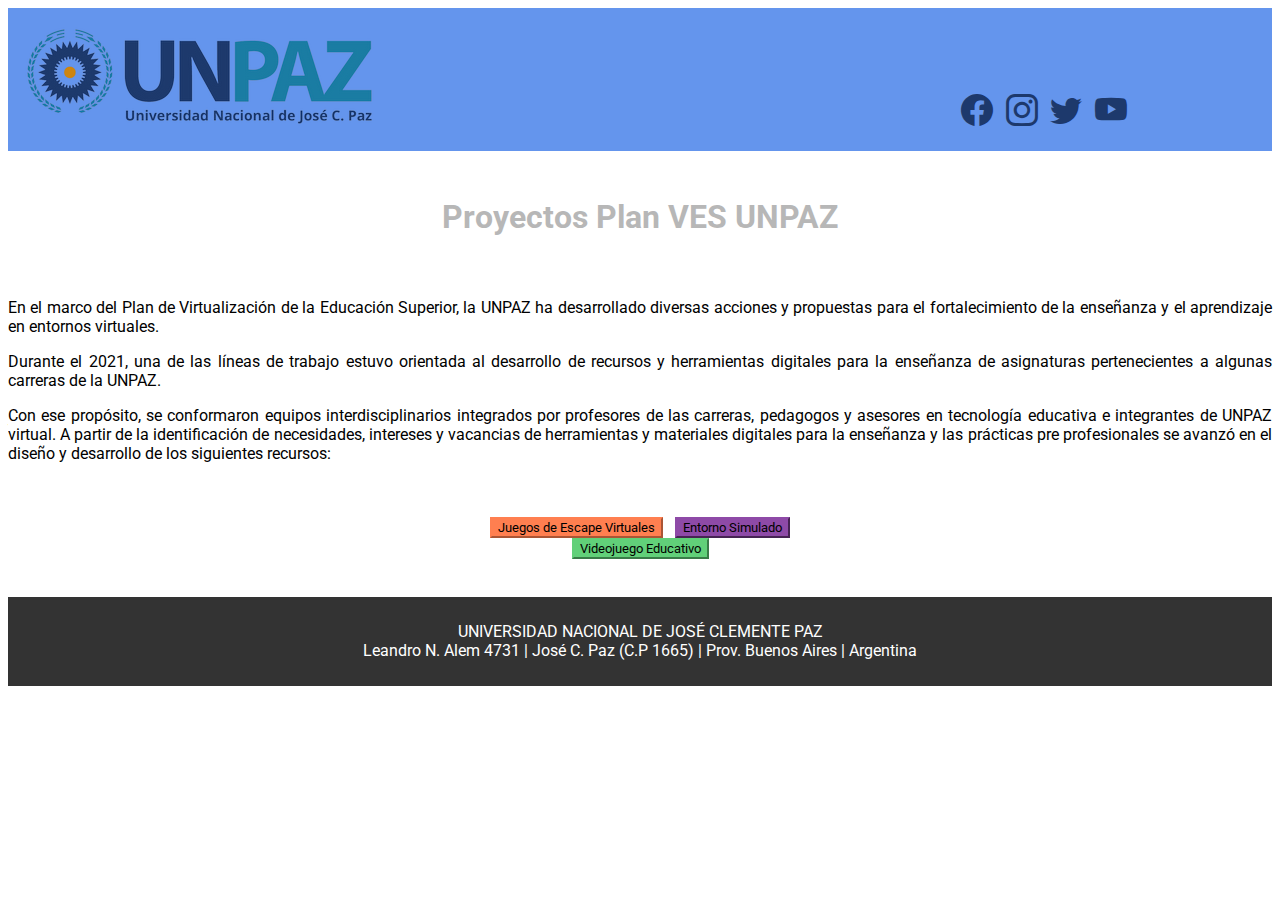
<file: index.html>
<!doctype html>
<html lang="en">
  <head>
    <meta charset="utf-8">
    <meta name="viewport" content="width=device-width, initial-scale=1">

    <!-- Bootstrap CSS -->
    <link href="https://cdn.jsdelivr.net/npm/bootstrap@5.1.3/dist/css/bootstrap.min.css" rel="stylesheet" integrity="sha384-1BmE4kWBq78iYhFldvKuhfTAU6auU8tT94WrHftjDbrCEXSU1oBoqyl2QvZ6jIW3" crossorigin="anonymous">
    <!-- Iconos -->
    <link rel="stylesheet" href="https://cdn.jsdelivr.net/npm/bootstrap-icons@1.7.2/font/bootstrap-icons.css">
    <!-- CSS -->
    <link rel="stylesheet" href="css/style.css">

    <title>UNPAZ - Plan VES</title>
  </head>
  <body>
<!-- HEADER -->
    <header>
<!-- Logo UNPAZ -->
        <div>
            <img src="img/unpaz_logo_2020.png" alt="Logo UNPAZ">
        </div>
<!-- Iconos Redes -->
        <div class="redes">
          <a href="https://www.facebook.com/unpaz">
            <i class="bi bi-facebook"></i>
          </a>
          <a href="https://www.instagram.com/unpaz_oficial/">
            <i class="bi bi-instagram"></i>
          </a>
          <a href="https://twitter.com/UNPAZ_Oficial">
            <i class="bi bi-twitter"></i>
          </a>
          <a href="https://www.youtube.com/unpazcanaloficial">
            <i class="bi bi-youtube"></i>
          </a>
        </div>
    </header>
<!-- MAIN -->
    <main>
        <div class="text col-md-11">
          <h1>Proyectos Plan VES UNPAZ</h1>
          <article>
            <div class="col-md-8">
              <p>En el marco del Plan de Virtualización de la Educación Superior,  la UNPAZ ha desarrollado diversas acciones y propuestas para el fortalecimiento de la enseñanza y  el aprendizaje en entornos virtuales.</p>
              <p>Durante el 2021, una de las líneas de trabajo  estuvo orientada al desarrollo de recursos y herramientas digitales para la enseñanza de asignaturas pertenecientes a algunas  carreras de la UNPAZ.</p>
              <p>Con ese propósito,  se conformaron equipos interdisciplinarios integrados por profesores de las carreras, pedagogos y asesores en tecnología educativa e integrantes de UNPAZ virtual.  A partir de la identificación de necesidades, intereses y vacancias de herramientas y materiales digitales para la enseñanza y las prácticas pre profesionales se avanzó en el diseño y desarrollo de los siguientes recursos: </p>
            </div>
          </article>
             <!-- botones proyectos -->
             <nav class="botones">
              <div class="col-md-9">
                <a href="html/proyectoGG.html">
                  <button id="GG" type="button" class="btn btn-secondary">Juegos de Escape Virtuales</button></a>
                <a href="html/proyectoLGTI.html">
                 <button id="LGTI" type="button" class="btn btn-secondary">Entorno Simulado</button></a>
               <a href="html/proyectoIQ.html">
                 <button id="IQ" type="button" class="btn btn-secondary">Videojuego Educativo</button></a>
             </div>
             </nav>
        </div>
    </main>
<!-- FOOTER -->
    <footer>
      <div>
        UNIVERSIDAD NACIONAL DE JOSÉ CLEMENTE PAZ <br>
        Leandro N. Alem 4731 | José C. Paz (C.P 1665) | Prov. Buenos Aires | Argentina
      </div>
    </footer>


    <!-- Bootstrap Bundle with Popper -->
    <script src="https://cdn.jsdelivr.net/npm/bootstrap@5.1.3/dist/js/bootstrap.bundle.min.js" integrity="sha384-ka7Sk0Gln4gmtz2MlQnikT1wXgYsOg+OMhuP+IlRH9sENBO0LRn5q+8nbTov4+1p" crossorigin="anonymous"></script>

  </body>
</html>
</file>
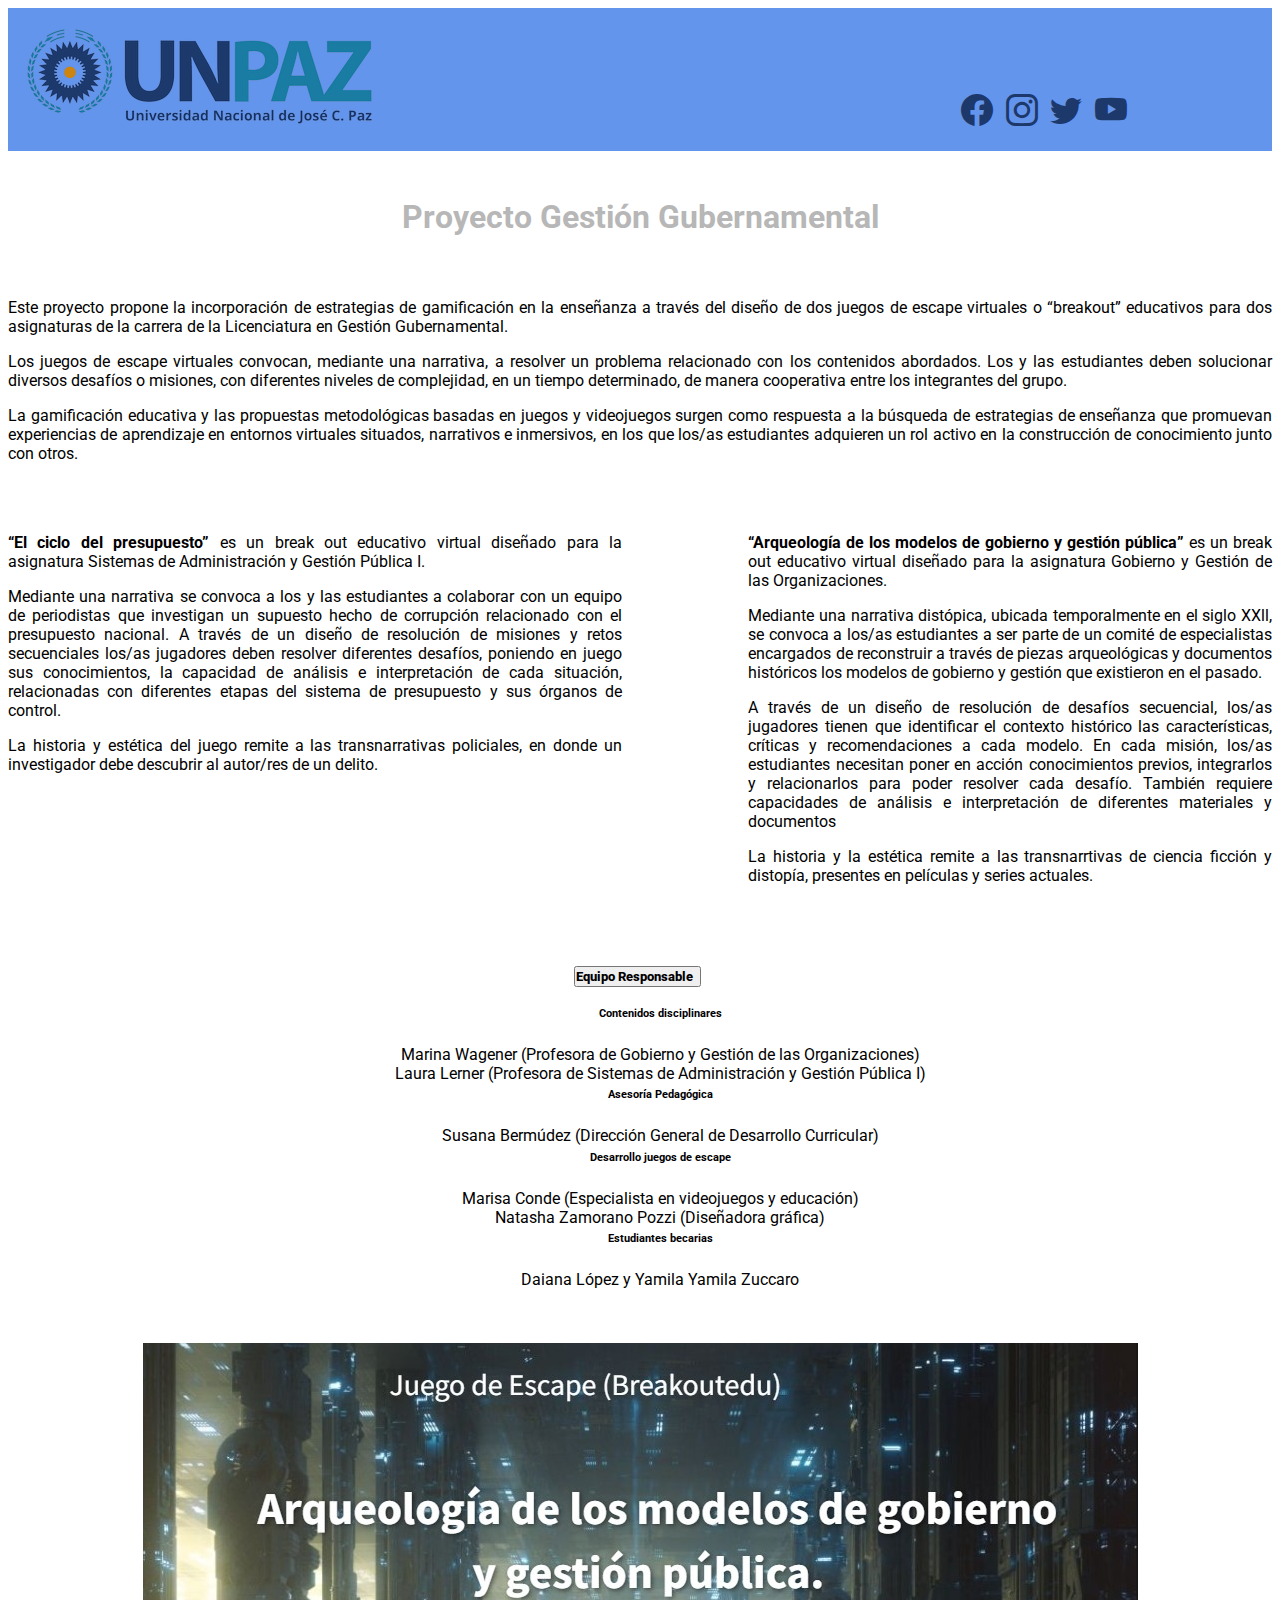
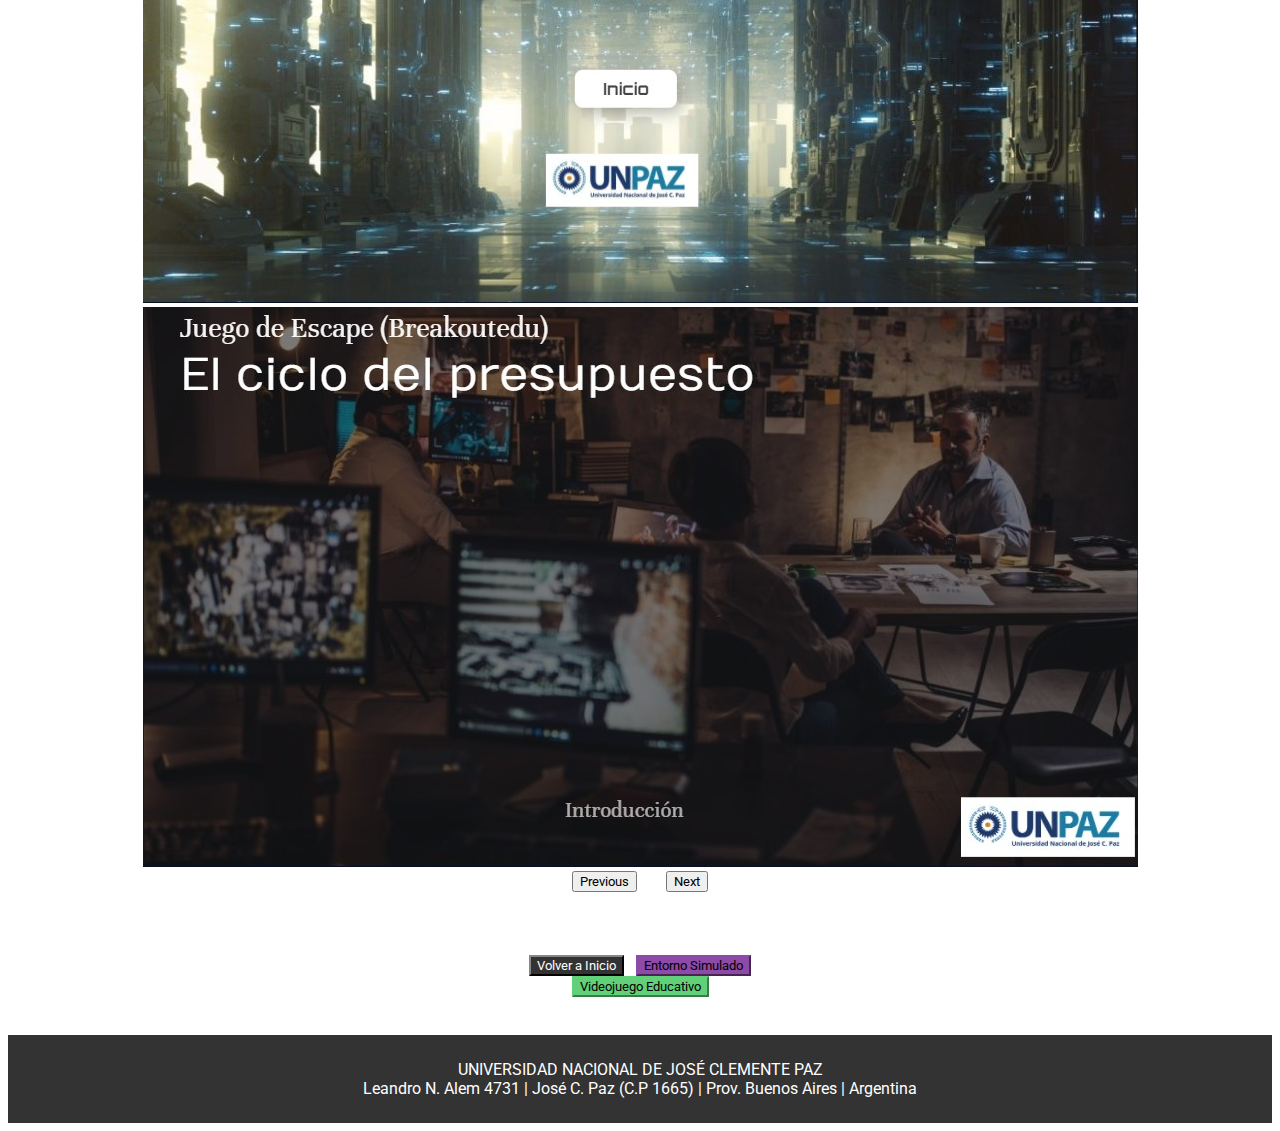
<file: html/proyectoGG.html>
<!doctype html>
<html lang="en">
  <head>
    <meta charset="utf-8">
    <meta name="viewport" content="width=device-width, initial-scale=1">

    <!-- Bootstrap CSS -->
    <link href="https://cdn.jsdelivr.net/npm/bootstrap@5.1.3/dist/css/bootstrap.min.css" rel="stylesheet" integrity="sha384-1BmE4kWBq78iYhFldvKuhfTAU6auU8tT94WrHftjDbrCEXSU1oBoqyl2QvZ6jIW3" crossorigin="anonymous">
    <!-- Iconos -->
     <link rel="stylesheet" href="https://cdn.jsdelivr.net/npm/bootstrap-icons@1.7.2/font/bootstrap-icons.css">
    
    <!-- CSS -->
    <link rel="stylesheet" href="../css/style.css">

    <title>UNPAZ - Plan VES</title>
  </head>
  <body>
<!-- HEADER -->
    <header>
<!-- Logo UNPAZ -->
      <div>
        <img src="../img/unpaz_logo_2020.png" alt="Logo UNPAZ">
      </div>
<!-- Iconos Redes -->
      <div class="redes">
        <a href="https://www.facebook.com/unpaz">
          <i class="bi bi-facebook"></i>
        </a>
        <a href="https://www.instagram.com/unpaz_oficial/">
          <i class="bi bi-instagram"></i>
        </a>
        <a href="https://twitter.com/UNPAZ_Oficial">
          <i class="bi bi-twitter"></i>
        </a>
        <a href="https://www.youtube.com/unpazcanaloficial">
          <i class="bi bi-youtube"></i>
        </a>
      </div>
    </header>
<!-- MAIN -->    
    <main>
        <div class="text col-md-11">
          <h1>Proyecto Gestión Gubernamental</h1>
          <article>
            <div class="col-md-10"> 
              <p>Este proyecto propone la incorporación de estrategias de gamificación en la enseñanza a través del diseño de dos juegos de escape  virtuales o “breakout” educativos para dos asignaturas  de la carrera de la Licenciatura en Gestión Gubernamental.</p>
              <p>Los juegos de escape virtuales convocan, mediante una narrativa, a resolver un problema  relacionado con los contenidos abordados. Los y las estudiantes deben  solucionar diversos desafíos o misiones,  con diferentes niveles de complejidad,   en un tiempo determinado, de manera cooperativa entre los integrantes del grupo.</p>
              <p>La gamificación educativa y las propuestas metodológicas basadas en juegos y videojuegos surgen como respuesta a la búsqueda de estrategias de enseñanza que promuevan experiencias de aprendizaje en entornos virtuales situados,  narrativos e inmersivos, en los que los/as  estudiantes adquieren un rol activo en la construcción de conocimiento junto con otros.</p>
            </div>
          </article>
          <article>
            <div class="col-md-4" id="cicloPres">
              <p><b>“El ciclo del presupuesto”</b> es un break out educativo virtual diseñado para la asignatura Sistemas de Administración y Gestión Pública I.</p>
              <p>Mediante una narrativa se convoca a los y las estudiantes  a colaborar con un equipo de periodistas que investigan un supuesto hecho de corrupción relacionado con el presupuesto nacional. A través de un diseño de resolución de misiones y retos secuenciales  los/as jugadores deben resolver diferentes desafíos, poniendo en juego sus conocimientos, la capacidad de análisis e interpretación de cada situación, relacionadas con diferentes etapas del sistema de presupuesto y sus órganos de control.</p>
              <p>La historia y estética del juego remite a las transnarrativas policiales, en donde un investigador debe descubrir al autor/res de un delito.</p>
            </div>
            <div class="col-md-4" id="arqueo">
              <p><b>“Arqueología de los modelos de gobierno y gestión pública”</b> es un break out educativo virtual diseñado para la asignatura Gobierno y Gestión de las Organizaciones.</p>
              <p>Mediante una narrativa distópica, ubicada temporalmente en el siglo XXll, se convoca a los/as estudiantes a ser parte de un comité de especialistas encargados de reconstruir a través de piezas arqueológicas y documentos históricos los modelos de gobierno y gestión que existieron en el pasado.</p>
              <p>A través de un diseño de resolución de desafíos secuencial, los/as jugadores tienen que identificar  el contexto histórico las características,  críticas y recomendaciones a cada modelo.  En cada misión,  los/as estudiantes necesitan poner en acción  conocimientos previos, integrarlos y relacionarlos para poder resolver cada desafío.  También requiere  capacidades de análisis e interpretación de diferentes materiales y documentos </p>
              <p>La historia y la estética remite a las transnarrtivas de ciencia ficción y distopía, presentes en películas y series actuales.</p>
            </div>
          </article>
          <!-- Acordeon Equipo -->
          <article>
            <div class="col-md-8">
              <div class="accordion accordion-flush" id="accordionFlushExample">
                <div class="accordion-item">
                  <h2 class="accordion-header" id="flush-headingOne">
                    <button class="accordion-button collapsed" type="button" data-bs-toggle="collapse" data-bs-target="#flush-collapseOne" aria-expanded="false" aria-controls="flush-collapseOne">
                      Equipo Responsable
                    </button>
                  </h2>
                  <div id="flush-collapseOne" class="accordion-collapse collapse" aria-labelledby="flush-headingOne" data-bs-parent="#accordionFlushExample">
                    <div class="accordion-body">
                      <ul class="equipo">
                        <h6>Contenidos disciplinares</h6>
                        <li>Marina Wagener (Profesora de Gobierno y Gestión de las Organizaciones)</li>
                        <li>Laura Lerner (Profesora de Sistemas de Administración y Gestión Pública I)</li>
                        <h6>Asesoría Pedagógica</h6>
                        <li>Susana Bermúdez (Dirección General de Desarrollo Curricular)</li>
                        <h6>Desarrollo juegos de escape</h6>
                        <li>Marisa Conde (Especialista en videojuegos y educación)</li>
                        <li>Natasha Zamorano Pozzi (Diseñadora gráfica)</li>
                        <h6>Estudiantes becarias</h6>
                        <li>Daiana López y Yamila  Yamila Zuccaro</li>
                      </ul> 
                    </div>
                  </div>
                </div>
              </div>
            </div>
          </article>  
          <!-- Carousel -->
          <div id="carouselExampleControls" class="carousel slide" data-bs-ride="carousel">
            <div class="carousel-inner">
              <div class="carousel-item active">
                <img src="../img/modelos-gest.jpg" class="d-block w-100" alt="Captura Juego Arqueología modelos de gobierno y gestión pública">
              </div>
              <div class="carousel-item">
                <img src="../img/ciclo-pres.jpg" class="d-block w-100" alt="Captura Juego Ciclo del Presupuesto">
              </div>
            </div>
            <button class="carousel-control-prev" type="button" data-bs-target="#carouselExampleControls" data-bs-slide="prev">
              <span class="carousel-control-prev-icon" aria-hidden="true"></span>
              <span class="visually-hidden">Previous</span>
            </button>
            <button class="carousel-control-next" type="button" data-bs-target="#carouselExampleControls" data-bs-slide="next">
              <span class="carousel-control-next-icon" aria-hidden="true"></span>
              <span class="visually-hidden">Next</span>
            </button>
          </div>

          <!-- Paginación -->
          <nav class="botones">
            <div class="col-md-9">
              <a href="../index.html">
                <button id="inicio" type="button" class="btn btn-secondary">Volver a Inicio</button></a>
              <a href="../html/proyectoLGTI.html">
              <button id="LGTI" type="button" class="btn btn-secondary">Entorno Simulado</button></a>
            <a href="../html/proyectoIQ.html">
              <button id="IQ" type="button" class="btn btn-secondary">Videojuego Educativo</button></a>
          </div>
        </nav>
          
        </div> 
    </main>
  <!-- Footer  -->
    <footer>
      <div>
        UNIVERSIDAD NACIONAL DE JOSÉ CLEMENTE PAZ <br>
        Leandro N. Alem 4731 | José C. Paz (C.P 1665) | Prov. Buenos Aires | Argentina
      </div>
    </footer>
  

    <!-- Bootstrap Bundle with Popper -->
    <script src="https://cdn.jsdelivr.net/npm/bootstrap@5.1.3/dist/js/bootstrap.bundle.min.js" integrity="sha384-ka7Sk0Gln4gmtz2MlQnikT1wXgYsOg+OMhuP+IlRH9sENBO0LRn5q+8nbTov4+1p" crossorigin="anonymous"></script>

  </body>
</html>
</file>
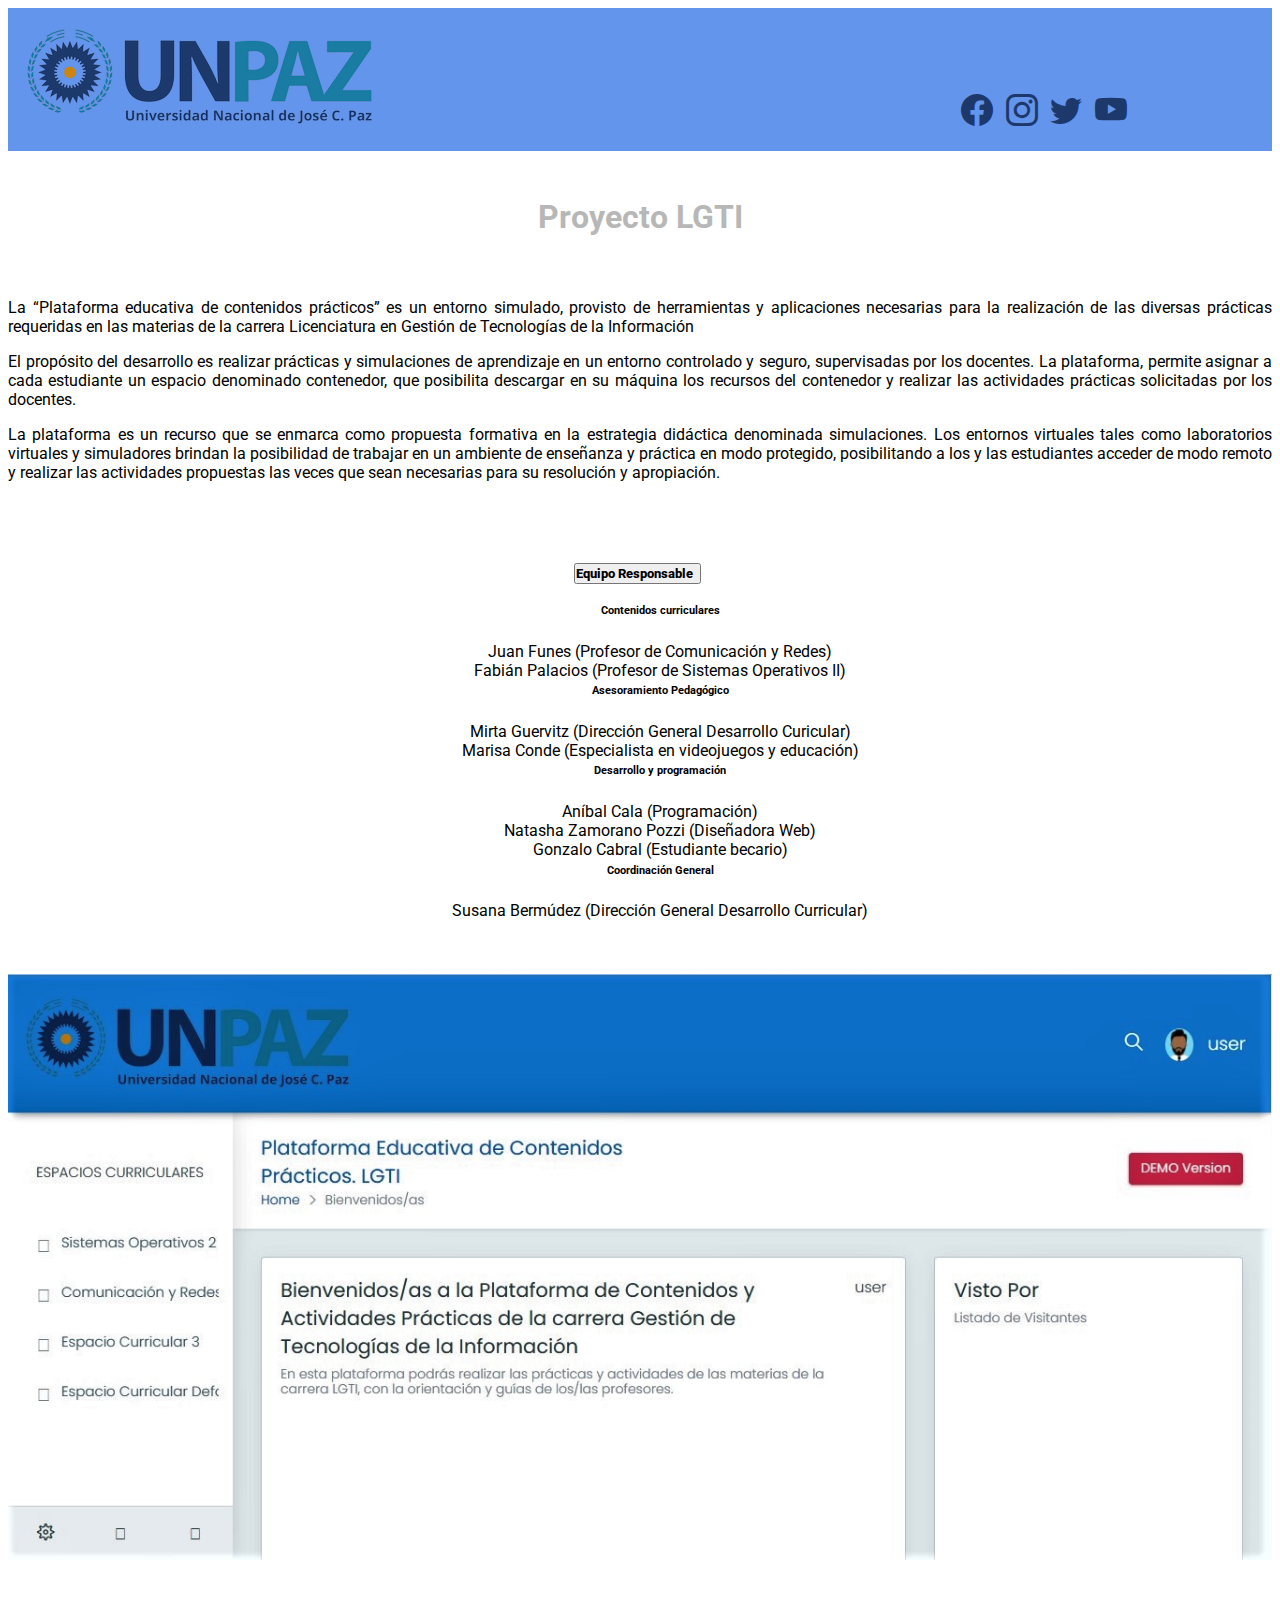
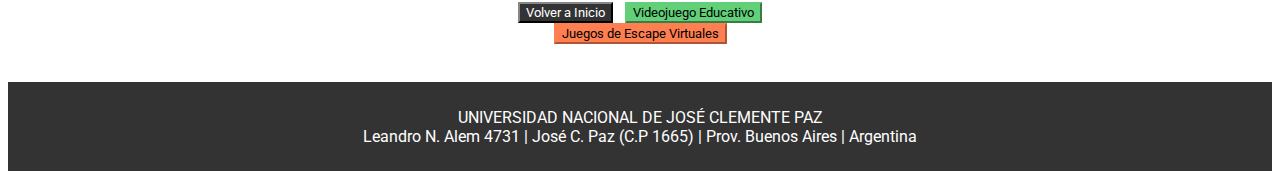
<file: html/proyectoLGTI.html>
<!doctype html>
<html lang="en">
  <head>
    <meta charset="utf-8">
    <meta name="viewport" content="width=device-width, initial-scale=1">

    <!-- Bootstrap CSS -->
    <link href="https://cdn.jsdelivr.net/npm/bootstrap@5.1.3/dist/css/bootstrap.min.css" rel="stylesheet" integrity="sha384-1BmE4kWBq78iYhFldvKuhfTAU6auU8tT94WrHftjDbrCEXSU1oBoqyl2QvZ6jIW3" crossorigin="anonymous">
    <!-- Iconos -->
    <link rel="stylesheet" href="https://cdn.jsdelivr.net/npm/bootstrap-icons@1.7.2/font/bootstrap-icons.css">
    <!-- CSS -->
    <link rel="stylesheet" href="../css/style.css">

    <title>UNPAZ - Plan VES</title>
  </head>
  <body>
  <!-- HEADER -->
    <header>
      <!-- Logo UNPAZ -->
      <div>
        <img src="../img/unpaz_logo_2020.png" alt="Logo UNPAZ">
      </div>
      <!-- Iconos Redes -->
      <div class="redes">
        <a href="https://www.facebook.com/unpaz">
          <i class="bi bi-facebook"></i>
        </a>
        <a href="https://www.instagram.com/unpaz_oficial/">
          <i class="bi bi-instagram"></i>
        </a>
        <a href="https://twitter.com/UNPAZ_Oficial">
          <i class="bi bi-twitter"></i>
        </a>
        <a href="https://www.youtube.com/unpazcanaloficial">
          <i class="bi bi-youtube"></i>
        </a>
      </div>
    </header>
<!-- MAIN -->
    <main>
        <div class="text col-md-11">
          <h1>Proyecto LGTI</h1>
          <article>
            <div class="col-md-8"> 
              <p>La “Plataforma educativa de contenidos prácticos” es un entorno simulado, provisto de herramientas y aplicaciones necesarias para la realización de las diversas prácticas requeridas en las materias de la carrera Licenciatura en Gestión de Tecnologías de la Información</p>
              <p>El propósito del desarrollo es realizar prácticas  y simulaciones de aprendizaje en un entorno controlado y seguro,  supervisadas por los docentes. La plataforma, permite asignar a cada estudiante un espacio denominado contenedor, que posibilita descargar en su máquina los recursos del contenedor y realizar las actividades prácticas solicitadas por los docentes.</p>
              <p>La plataforma es un recurso que se enmarca como propuesta formativa en la estrategia didáctica denominada simulaciones.  Los entornos virtuales tales como laboratorios virtuales y simuladores  brindan la posibilidad de trabajar en un ambiente de enseñanza y práctica en modo protegido, posibilitando a los y las estudiantes acceder de modo remoto y  realizar las actividades propuestas las  veces que sean necesarias  para su resolución y  apropiación. </p>
            </div>
          </article>
          <!-- Acordeon Equipo -->
          <article>
          <div class="col-md-8">
            <div class="accordion accordion-flush" id="accordionFlushExample">
              <div class="accordion-item">
                <h2 class="accordion-header" id="flush-headingOne">
                  <button class="accordion-button collapsed" type="button" data-bs-toggle="collapse" data-bs-target="#flush-collapseOne" aria-expanded="false" aria-controls="flush-collapseOne">
                    Equipo Responsable
                  </button>
                </h2>
                <div id="flush-collapseOne" class="accordion-collapse collapse" aria-labelledby="flush-headingOne" data-bs-parent="#accordionFlushExample">
                  <div class="accordion-body">
                    <ul class="equipo">
                      <h6>Contenidos curriculares</h6>
                      <li>Juan Funes (Profesor de Comunicación y Redes)</li>
                      <li>Fabián Palacios (Profesor de Sistemas Operativos II)</li>
                      <h6>Asesoramiento Pedagógico</h6>
                      <li>Mirta Guervitz (Dirección General Desarrollo Curicular)</li>
                      <li>Marisa Conde (Especialista en videojuegos y educación)</li>
                      <h6>Desarrollo y programación</h6>
                      <li>Aníbal Cala (Programación)</li>
                      <li>Natasha Zamorano Pozzi (Diseñadora Web)</li>
                      <li>Gonzalo Cabral (Estudiante becario)</li>
                      <h6>Coordinación General</h6>
                      <li>Susana Bermúdez (Dirección General Desarrollo Curricular)</li>
                    </ul>
                  </div>
                </div>
              </div>
            </div>
          </div>
          </article>  
          <!-- Imagen -->
          <div class="box">
            <img src="../img/plataforma 3.jpg" alt="Captura Plataforma LGTI">
          </div>

          <!-- Paginación -->
          <nav class="botones">
            <div class="col-md-9">
              <a href="../index.html">
                <button id="inicio" type="button" class="btn btn-secondary">Volver a Inicio</button></a>
              <a href="../html/proyectoIQ.html">
                <button id="IQ" type="button" class="btn btn-secondary">Videojuego Educativo</button></a>
              <a href="../html/proyectoGG.html">
                <button id="GG" type="button" class="btn btn-secondary">Juegos de Escape Virtuales</button></a>
            </div>
          </nav>
        </div> 
    </main>
    <!-- Footer -->
    <footer>
      <div>
        UNIVERSIDAD NACIONAL DE JOSÉ CLEMENTE PAZ <br>
        Leandro N. Alem 4731 | José C. Paz (C.P 1665) | Prov. Buenos Aires | Argentina
      </div>
    </footer>
  

    <!-- Bootstrap Bundle with Popper -->
    <script src="https://cdn.jsdelivr.net/npm/bootstrap@5.1.3/dist/js/bootstrap.bundle.min.js" integrity="sha384-ka7Sk0Gln4gmtz2MlQnikT1wXgYsOg+OMhuP+IlRH9sENBO0LRn5q+8nbTov4+1p" crossorigin="anonymous"></script>

  </body>
</html>
</file>
<file: css/style.css>
@import url('https://fonts.googleapis.com/css2?family=Noto+Sans+Display:wght@100&family=Roboto&display=swap');
* {
    font-family: 'Roboto', sans-serif;
    box-sizing: border-box;
    list-style:none
}
main {
    /* background-color: #b7b7b7; */
    display: flex;
    text-align: center;
    justify-content: center;
}
header {
    background-color: cornflowerblue;
    display: flex;
    justify-content: space-between;
    align-items: center;
}
.redes {
    display: flex;
    justify-content: space-between;
    margin-right: 5%;
    margin-top: 5%;
    padding-right: 10%;
}
.redes a {
    margin: 5%;
}
i {
    color: #1d396c;
    font-size: 2rem;
}
.text {
    background-color: white;
    border-radius: 1%;
}
h1 {
    text-align: center;
    color: #b7b7b7;
    padding: 2%;
}
h6 {
    margin-top: 1%;
    font-weight: 700;
}
article {
    display: flex;
    justify-content: center;
    text-align: center;
    margin-bottom: 3%;
}
p{
    text-align: justify;
}

.accordion-button {
padding-left: 0px;
margin-left: 0px;
font-weight: 800;
}

.carousel-control-prev-icon {
    background-image: url("data:image/svg+xml;charset=utf8,%3Csvg xmlns='http://www.w3.org/2000/svg' fill='%236c757d' viewBox='0 0 8 8'%3E%3Cpath d='M5.25 0l-4 4 4 4 1.5-1.5-2.5-2.5 2.5-2.5-1.5-1.5z'/%3E%3C/svg%3E");
}

.carousel-control-next-icon {
    background-image: url("data:image/svg+xml;charset=utf8,%3Csvg xmlns='http://www.w3.org/2000/svg' fill='%236c757d' viewBox='0 0 8 8'%3E%3Cpath d='M2.75 0l-1.5 1.5 2.5 2.5-2.5 2.5 1.5 1.5 4-4-4-4z'/%3E%3C/svg%3E");
}

#carouselExampleControls {
    margin-bottom: 5%;
    
}
#cicloPres {
    margin-right: 10%;
}

.botones {
    display: flex;
    justify-content: center;
    padding-bottom: 3%;
    margin-top: 3%;
}
button {
    margin-left: 1%;
    margin-right: 1%;
}

#GG {
    background-color: #ff7f50;
    border-color: #ff7f50;
}
#LGTI {
    background-color: #8e4aa7;
    border-color: #8e4aa7;
}
#IQ {
    background-color: #61d079;
    border-color: #61d079;
}

.back {
    margin: 1%;
}

.box img{
    width: 100%;
    height: auto;
  }
  @supports(object-fit: cover){
      .box img{
        height: 100%;
        object-fit: cover;
        object-position: center center;
      }
  }

#inicio {
    background-color: #333333;
    border-color: #333333;
    color: white;
} 
  
footer {
    background-color: #333333;
    color: white;
    text-align: center;
    font-size: 1rem;
    padding: 2%;
}
</file>
